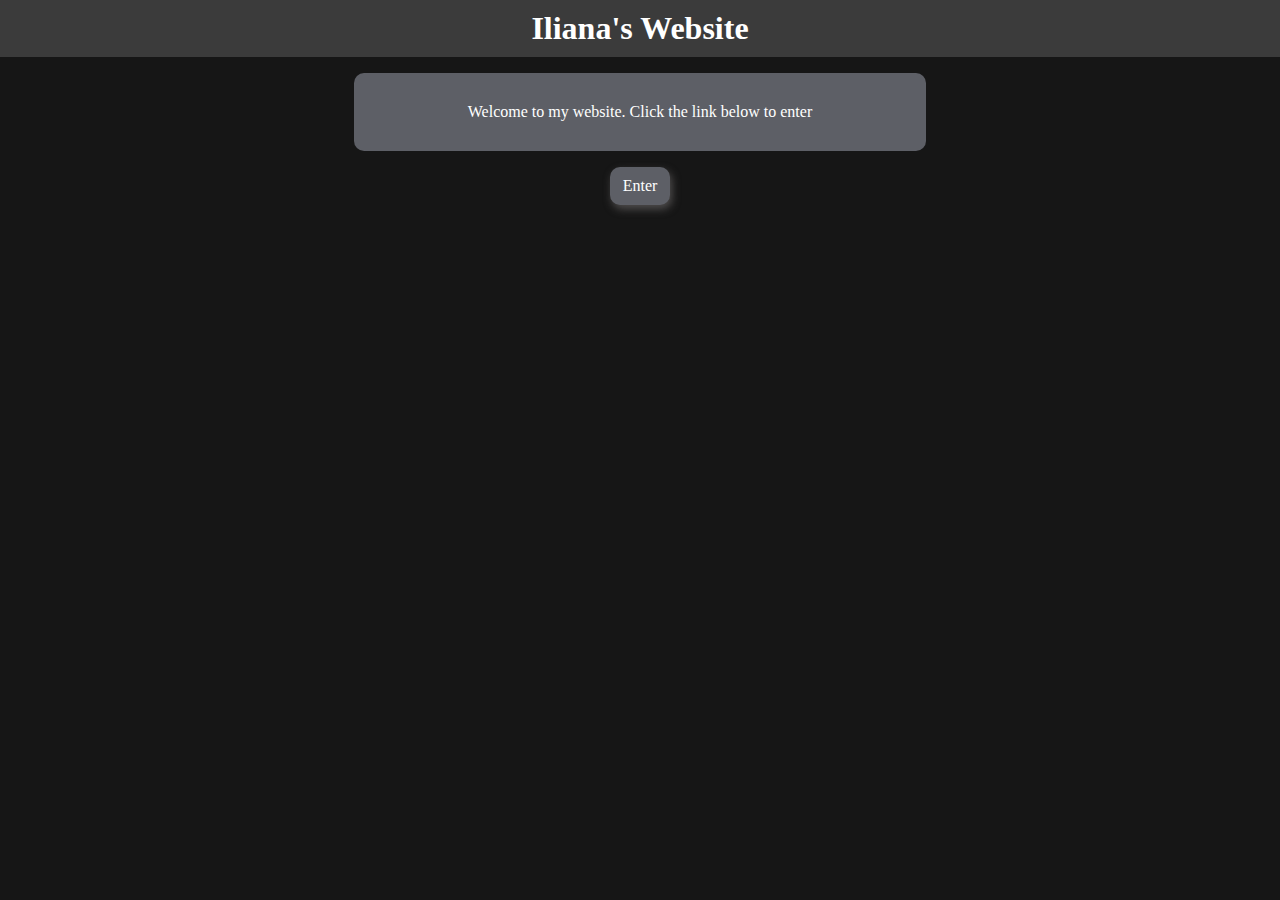
<file: index.html>
<!DOCTYPE html>
<html lang="en">

<head>
  <meta charset="UTF-8">
  <meta http-equiv="X-UA-Compatible" content="IE=edge">
  <meta name="viewport" content="width=device-width, initial-scale=1.0">
  <link rel="stylesheet" href="index.css">
  <title>Iliana's Website</title>
</head>

<body>
  <h1>Iliana's Website</h1>
  <p>Welcome to my website. Click the link below to enter
  </p>
  <a href="movies.html">Enter</a> 
</body>

</html>
</file>
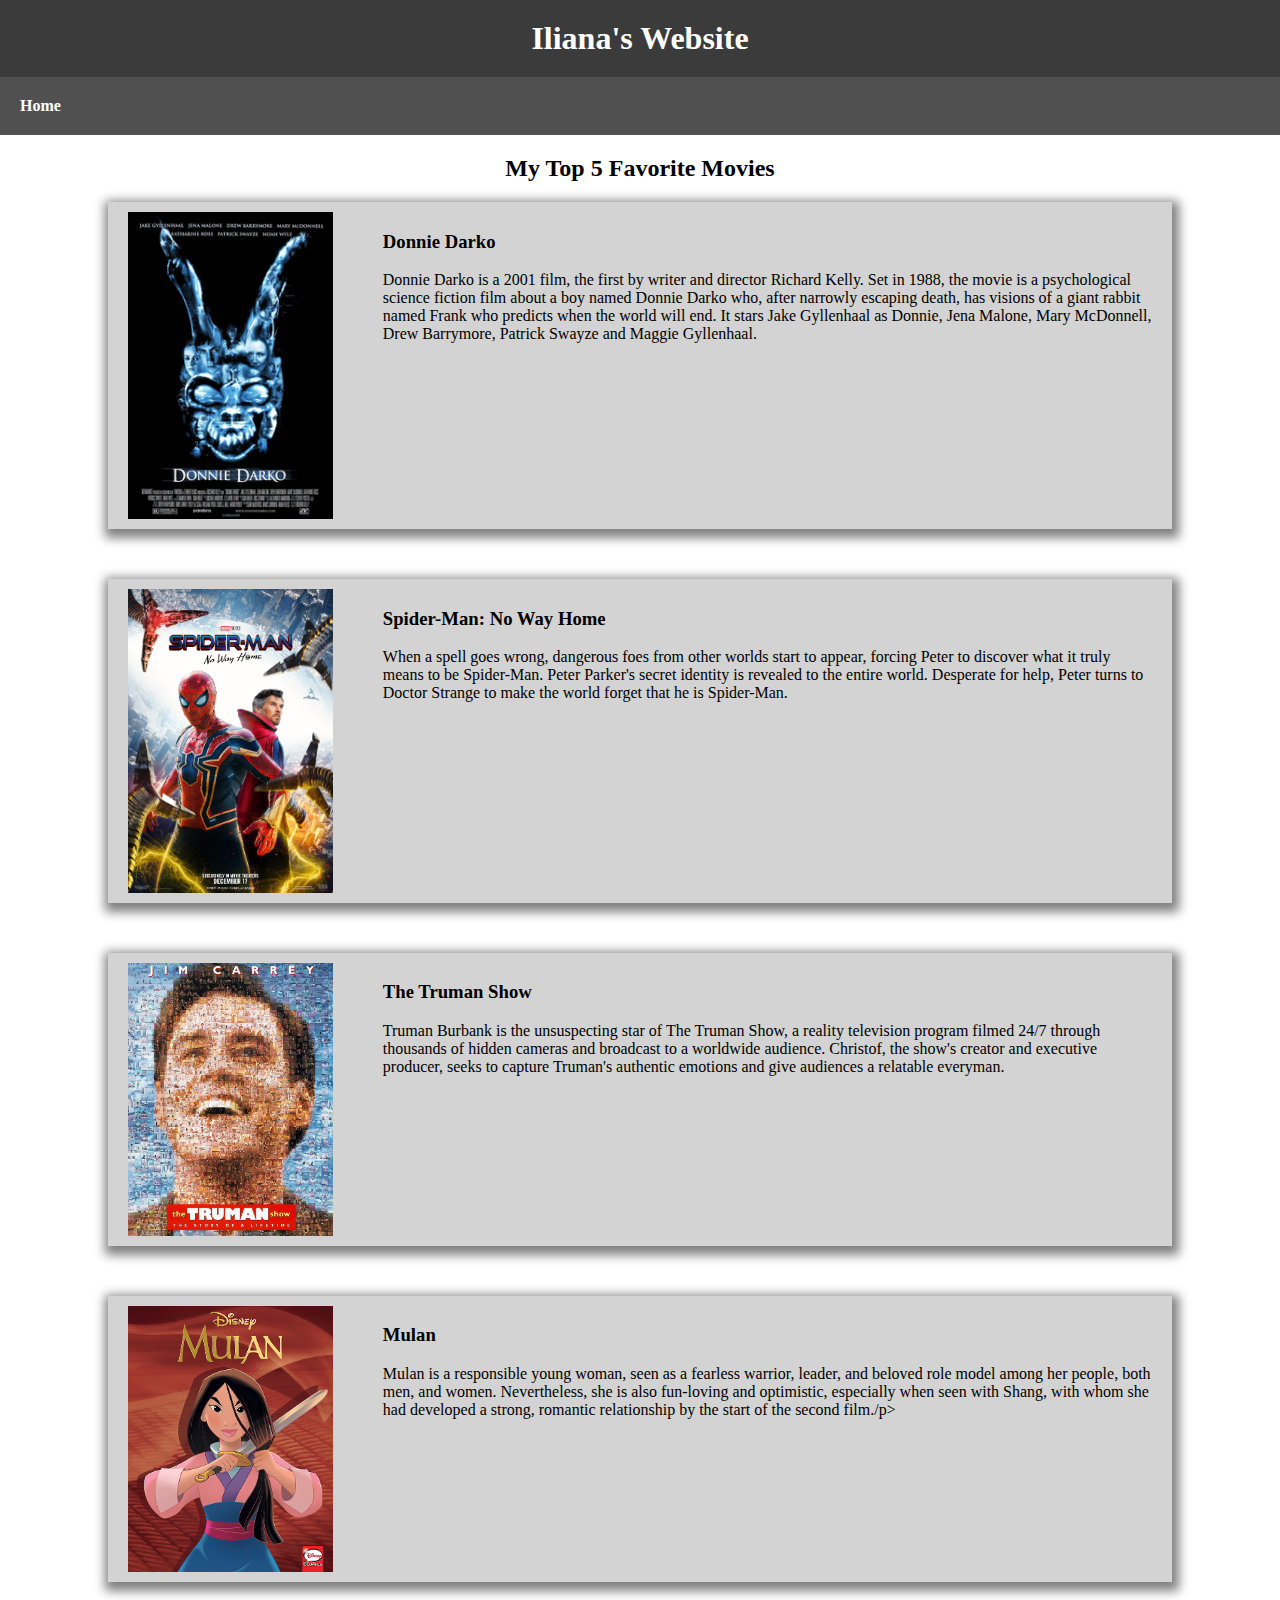
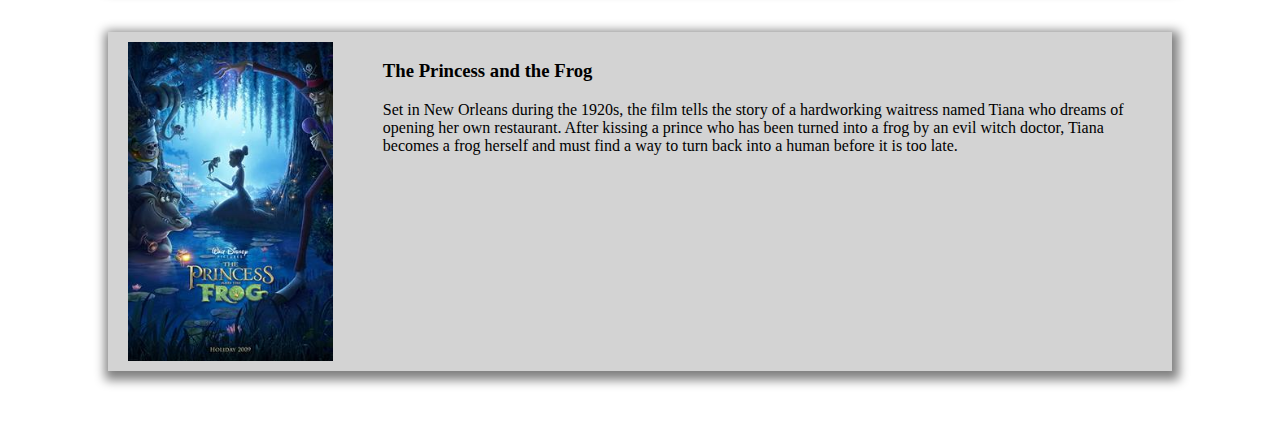
<file: movies.html>
<!DOCTYPE html>
<html lang="en">
<head>
  <meta charset="UTF-8">
  <meta http-equiv="X-UA-Compatible" content="IE=edge">
  <meta name="viewport" content="width=device-width, initial-scale=1.0">
  <link rel="stylesheet" href="movies.css">
  <title>Iliana's Website - Top 5 Best Movies</title>
</head>
<body>
  <header>
    <h1>Iliana's Website</h1>
    <nav>
      <a href="index.html"><b>Home</b></a>
      
    </nav>
  </header>
  <h2>My Top 5 Favorite Movies</h2>
  <p class="center-text"></p>
  <section class="horz-flex">
    <img src="Movie1.jpg" alt="Movie pic">
    <div>
      <h3>Donnie Darko</h3>
      <p>Donnie Darko is a 2001 film, the first by writer and director Richard Kelly. Set in 1988, the movie is a psychological science fiction film about a boy named Donnie Darko who, after narrowly escaping death, has visions of a giant rabbit named Frank who predicts when the world will end. It stars Jake Gyllenhaal as Donnie, Jena Malone, Mary McDonnell, Drew Barrymore, Patrick Swayze and Maggie Gyllenhaal.</p>  
      
      
    </div>
  </section>

  <section class="horz-flex">
    <img src="movie2.jpg" alt="Movie pic">
    <div>
      <h3>Spider-Man: No Way Home</h3>
      <p>When a spell goes wrong, dangerous foes from other worlds start to appear, forcing Peter to discover what it truly means to be Spider-Man. Peter Parker's secret identity is revealed to the entire world. Desperate for help, Peter turns to Doctor Strange to make the world forget that he is Spider-Man.</p>  
      
      
    </div>
  </section>

</div>
</section>

<section class="horz-flex">
  <img src="Movie2.jpg" alt="Movie pic">
  <div>
    <h3>The Truman Show</h3>
    <p>Truman Burbank is the unsuspecting star of The Truman Show, a reality television program filmed 24/7 through thousands of hidden cameras and broadcast to a worldwide audience. Christof, the show's creator and executive producer, seeks to capture Truman's authentic emotions and give audiences a relatable everyman.</p>  
    
    
  </div>
</section>

</div>
</section>

<section class="horz-flex">
  <img src="movie4.jpg" alt="Movie pic">
  <div>
    <h3>Mulan</h3>
    <p>Mulan is a responsible young woman, seen as a fearless warrior, leader, and beloved role model among her people, both men, and women. Nevertheless, she is also fun-loving and optimistic, especially when seen with Shang, with whom she had developed a strong, romantic relationship by the start of the second film./p>  
    
    
  </div>
</section>

</div>
</section>

<section class="horz-flex">
  <img src="movie5.jpg" alt="Movie pic">
  <div>
    <h3>The Princess and the Frog</h3>
    <p>Set in New Orleans during the 1920s, the film tells the story of a hardworking waitress named Tiana who dreams of opening her own restaurant. After kissing a prince who has been turned into a frog by an evil witch doctor, Tiana becomes a frog herself and must find a way to turn back into a human before it is too late.</p>  
    
    
  </div>
</section>
</body>
</html>
</file>
<file: index.css>
body {
   background-color: rgb(22, 22, 22);
   margin: 0px;

}

h1 {
   text-align: center;
   display: block;
   background-color: rgb(59, 59, 59);
   color: white;
   padding: 10px;
   margin: 0px;
}

p {
   text-align: center;
   display: block;
   padding: 30px;
   width: 40%;
   background-color:rgb(93, 95, 102) ;
   margin-left: auto;
   margin-right: auto;
   color: white;
   border-radius: 10px;

}

a {
   padding: 10px;
   background-color:rgb(93, 95, 102);
   width:40px ;
   color: white;
   margin-right: auto;
   margin-left: auto;
   display: block;
   text-align: center;
   text-decoration: none;
   box-shadow:2px 4px 8px rgb(80, 78, 78);
   border-radius: 10px;


}

a:hover {
   color:rgb(255, 246, 246);
   background-color:rgb(209, 198, 198);
   transition: 1s linear; 
}
</file>
<file: movies.css>
body {
  background-color: rgb(255, 255, 255);
  margin: 0px;

}

h1 {
  text-align: center;
  display: block;
  background-color: rgb(59, 59, 59);
  color: white;
  padding: 20px;
  margin: 0px;
}

nav {
  background-color: rgb(80, 80, 80);
  margin: 0px;
  display: block;
  padding: 20px;
  color: white;


}
  a {
    color: white;
    text-decoration: none;

  }

  a:hover {
    color:rgb(29, 28, 28);
    background-color:rgb(80, 80, 80);
    transition: 1s linear; 
 }

 h2 {
  text-align: center;
 
 }

 .center-text {
  text-align: center;
 }

 .horz-flex {
  display: flex;
  flex-direction: row;
  justify-content: flex-start;
  
 }

 section {
  background-color: lightgray;
  padding: 10px 20px;
  width: 80%;
  margin-left: auto;
  margin-right: auto;
  box-shadow: 2px 4px 10px 5px grey;
  margin-bottom: 50px;
  

 }

 img {
  margin-right: 50px;
  width: 20%
 

 }
</file>
